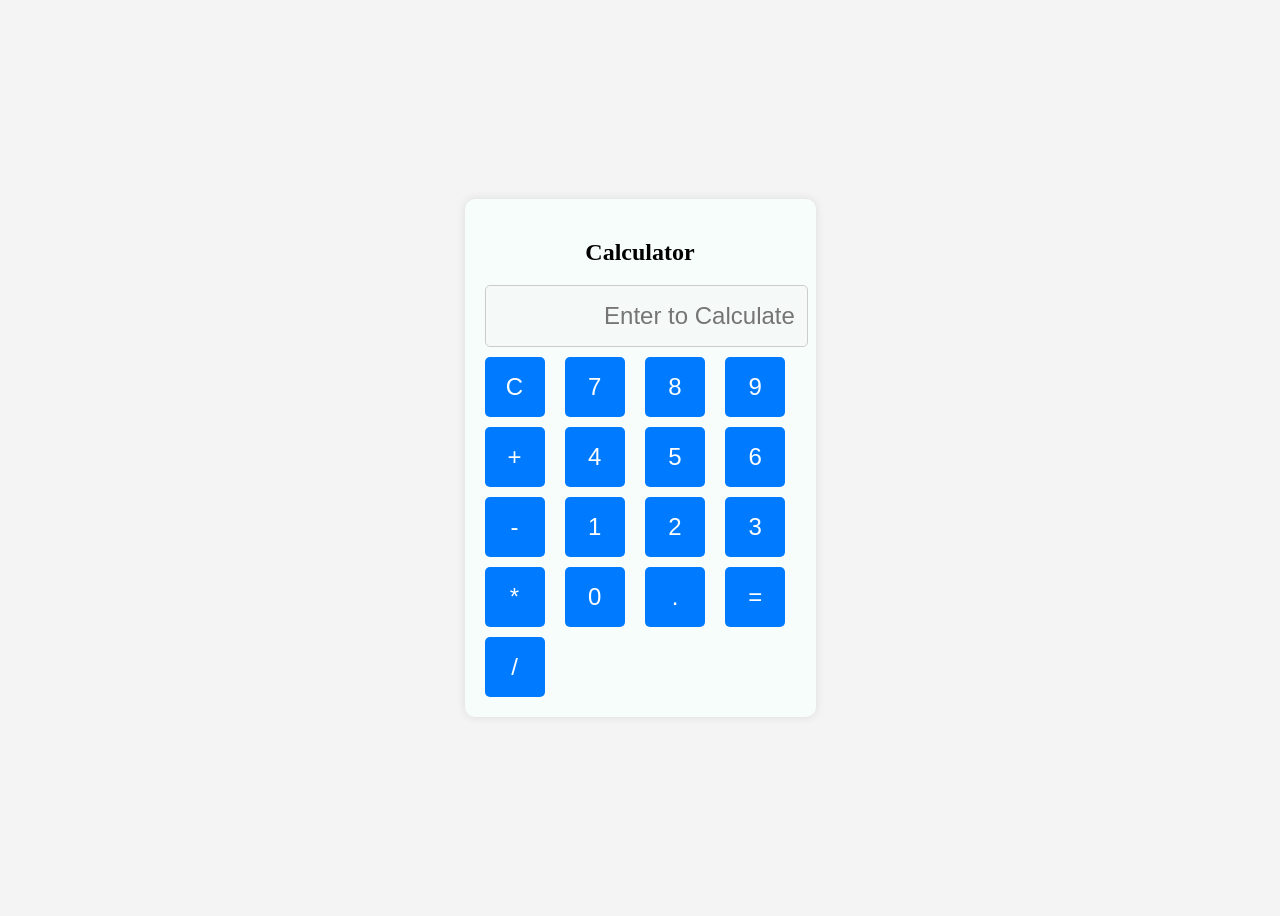
<file: index.html>
<!DOCTYPE html>
<html lang="en">
<head>
    <meta charset="UTF-8">
    <meta name="viewport" content="width=device-width, initial-scale=1.0">
    <title>Simple Calculator</title>
    <link rel="stylesheet" href="simple.css">
</head>
<body>
    <div class="calculator">
        <h2>Calculator</h2>
        <input type="text" id="display" placeholder="Enter to Calculate " disabled>
        <div class="buttons">
            <button onclick="clearDisplay()">C</button>
            <button onclick="appendToDisplay('7')">7</button>
            <button onclick="appendToDisplay('8')">8</button>
            <button onclick="appendToDisplay('9')">9</button>
            <button onclick="appendToDisplay('+')">+</button>
            <button onclick="appendToDisplay('4')">4</button>
            <button onclick="appendToDisplay('5')">5</button>
            <button onclick="appendToDisplay('6')">6</button>
            <button onclick="appendToDisplay('-')">-</button>
            <button onclick="appendToDisplay('1')">1</button>
            <button onclick="appendToDisplay('2')">2</button>
            <button onclick="appendToDisplay('3')">3</button>
            <button onclick="appendToDisplay('*')">*</button>
            <button onclick="appendToDisplay('0')">0</button>
            <button onclick="appendToDisplay('.')">.</button>
            <button onclick="calculateResult()">=</button>
            <button onclick="appendToDisplay('/')">/</button>
        </div>
    </div>
    <script src="simple.js"></script>
</body>
</html>
</file>
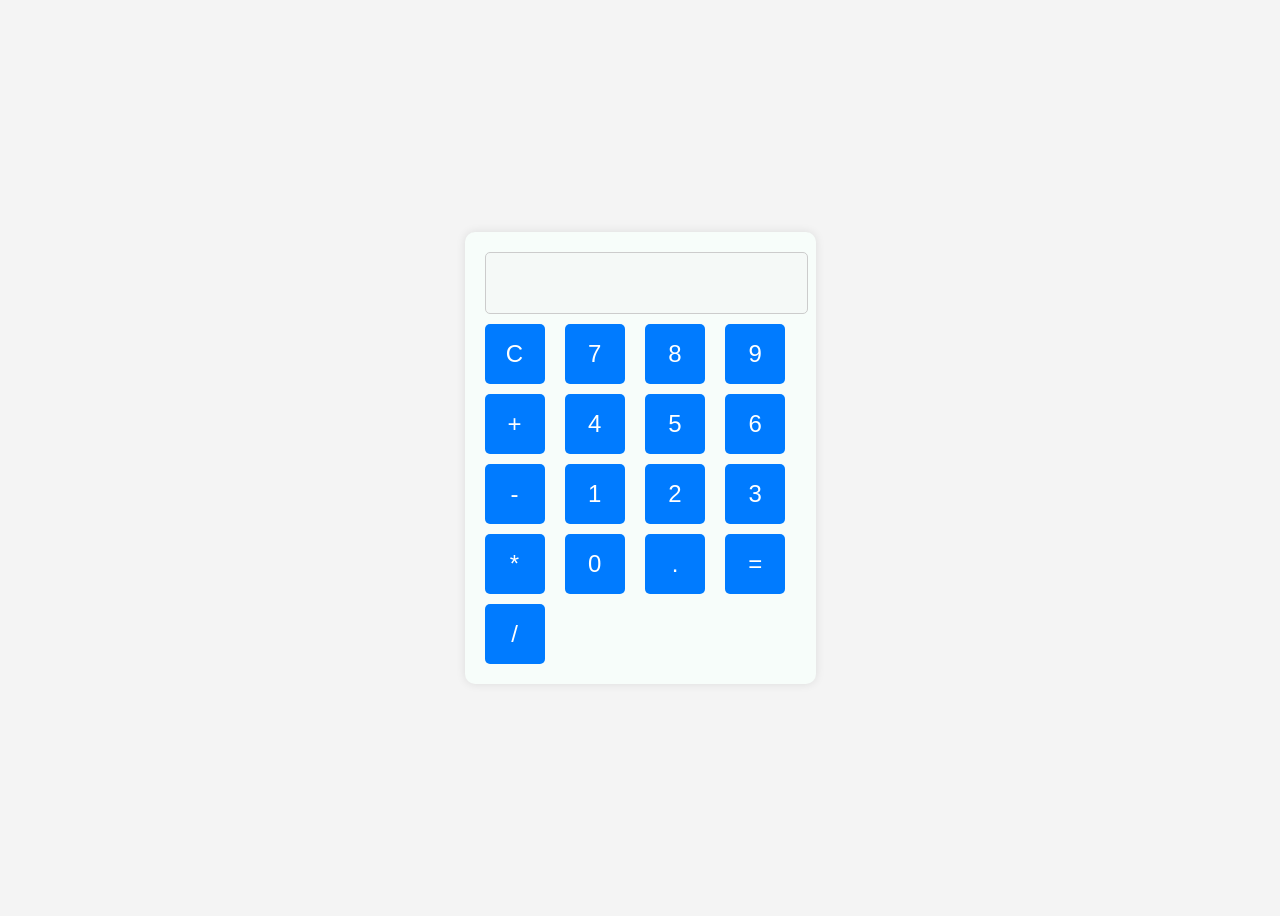
<file: simple.html>
<!DOCTYPE html>
<html lang="en">
<head>
    <meta charset="UTF-8">
    <meta name="viewport" content="width=device-width, initial-scale=1.0">
    <title>Simple Calculator</title>
    <link rel="stylesheet" href="simple.css">
</head>
<body>
    <div class="calculator">
        <input type="text" id="display" disabled>
        <div class="buttons">
            <button onclick="clearDisplay()">C</button>
            <button onclick="appendToDisplay('7')">7</button>
            <button onclick="appendToDisplay('8')">8</button>
            <button onclick="appendToDisplay('9')">9</button>
            <button onclick="appendToDisplay('+')">+</button>
            <button onclick="appendToDisplay('4')">4</button>
            <button onclick="appendToDisplay('5')">5</button>
            <button onclick="appendToDisplay('6')">6</button>
            <button onclick="appendToDisplay('-')">-</button>
            <button onclick="appendToDisplay('1')">1</button>
            <button onclick="appendToDisplay('2')">2</button>
            <button onclick="appendToDisplay('3')">3</button>
            <button onclick="appendToDisplay('*')">*</button>
            <button onclick="appendToDisplay('0')">0</button>
            <button onclick="appendToDisplay('.')">.</button>
            <button onclick="calculateResult()">=</button>
            <button onclick="appendToDisplay('/')">/</button>
        </div>
    </div>
    <script src="simple.js"></script>
</body>
</html>
</file>
<file: simple.css>
body {
    display: flex;
    justify-content: center;
    align-items: center;
    height: 100vh;
    background-color: #f4f4f4;
}

.calculator {
    background: rgb(247, 253, 250);
    padding: 20px;
    border-radius: 10px;
    box-shadow: 0 0 10px rgba(0, 0, 0, 0.1);
    text-align: center;
}

#display {
    width: 100%;
    height: 50px;
    font-size: 1.5rem;
    text-align: right;
    margin-bottom: 10px;
    padding: 5px;
    border: 1px solid #ccc;
    border-radius: 5px;
}

.buttons {
    display: grid;
    grid-template-columns: repeat(4, 1fr);
    gap: 10px;
}

button {
    width: 60px;
    height: 60px;
    font-size: 1.5rem;
    border: none;
    border-radius: 5px;
    background-color: #007BFF;
    color: white;
    cursor: pointer;
}

button:hover {
    background-color: #0056b3;
}
</file>
